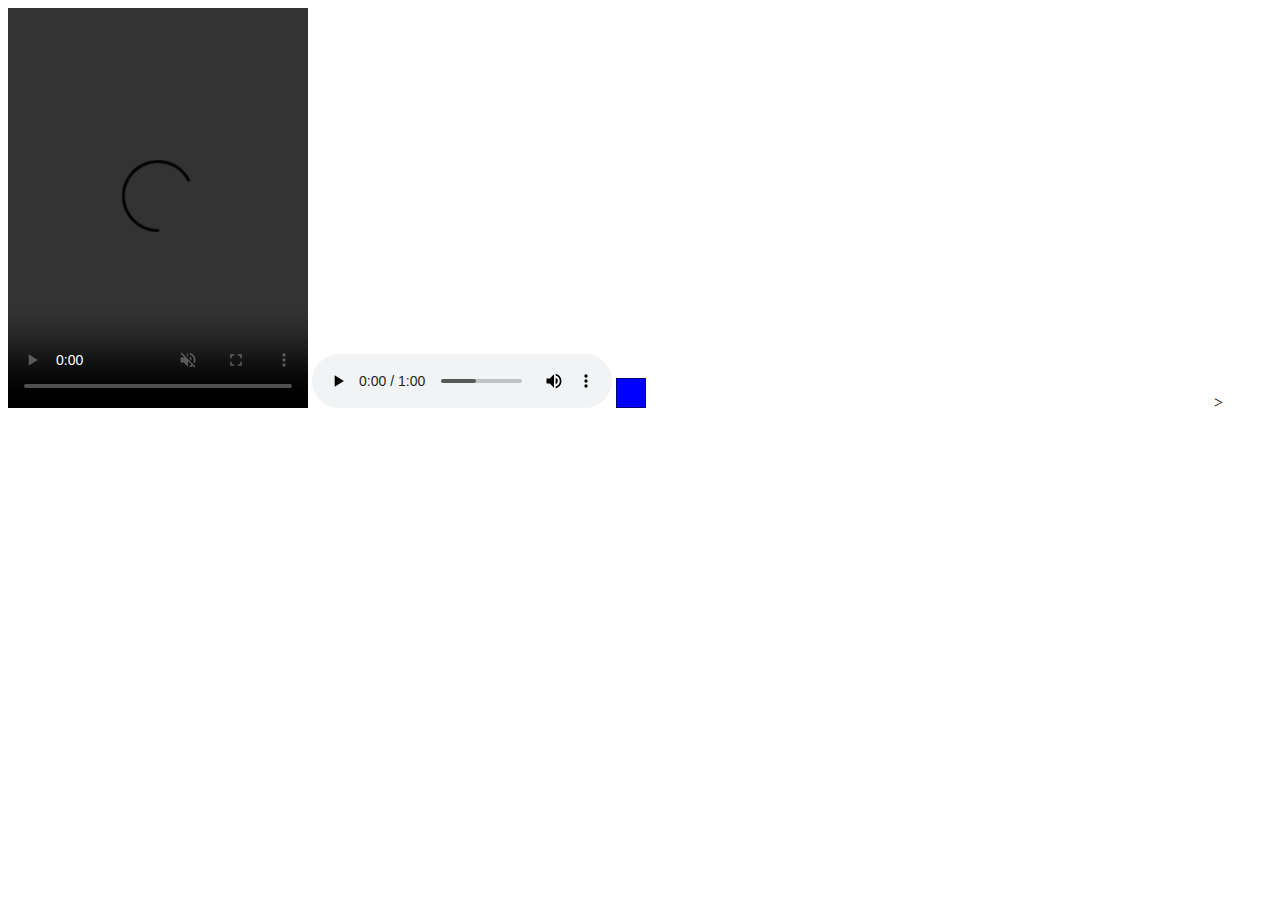
<file: video 10/index.html>
<!DOCTYPE html>
<html lang="en">
<head>
    <meta charset="UTF-8">
    <meta name="viewport" content="width=device-width, initial-scale=1.0">
    <title>media</title>
</head>
<body>
    <video src="https://v.ftcdn.net/07/29/24/75/700_F_729247571_tvCuo5iJx5qwN7nSwgJEhyNJuGmBxhol_ST.mp4" height="400" controls muted autoplay loop></video>
    <audio src="audio.mp3"  controls   ></audio>
    <svg height="30" width="30">
    <rect width="30" height="30" style="fill:rgb(0,0,255);stroke-width:1;stroke:rgb(0,0,0)" />
</svg>
<!-- <iframe src="https://google.com" width="555"></iframe> -->
 <iframe width="560" height="315" src="https://www.youtube.com/embed/XZwBNDGuWGU?si=A9ElC2jxpQoFyelR" title="YouTube video player" frameborder="0" allow="accelerometer; autoplay; clipboard-write; encrypted-media; gyroscope; picture-in-picture; web-share" referrerpolicy="strict-origin-when-cross-origin" allowfullscreen></iframe>
></body>
</html>
</file>
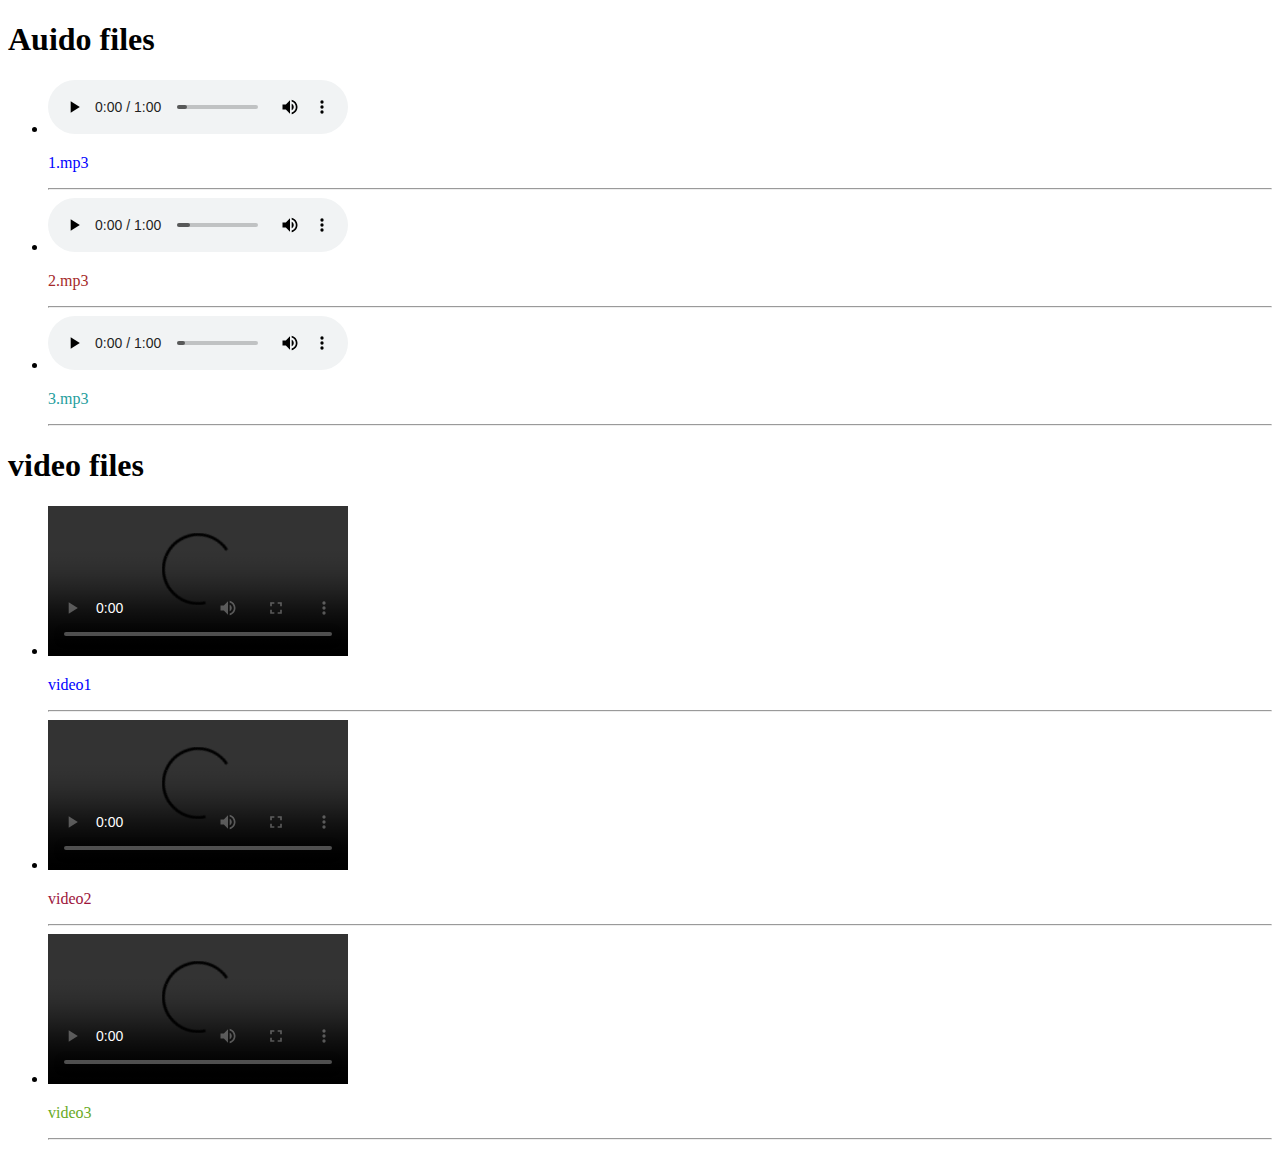
<file: video 12/index.html>
<!DOCTYPE html>
<html lang="en">
<head>
    <meta charset="UTF-8">
    <meta name="viewport" content="width=device-width, initial-scale=1.0">
    <title>audio and video file</title>
</head>
<body>
    <div>
        <h1>Auido files</h1>
        <ul>
            <li>
                <audio src="audio.mp3"  controls   ></audio>
                <br><p style="color: blue;">1.mp3</p></li>
                <hr>
            <li>
                <audio src="audio.mp3"  controls   ></audio>
                <br><P style="color: brown;">2.mp3</P></li><hr>
            <li>
                <audio src="audio.mp3"  controls   ></audio>
                <br><p style="color: rgb(36, 157, 157);">3.mp3</p></li><hr>
            
        </ul>
    </div>

    <div>
        <h1>video files</h1>
        <ul>
            <li>
                <video src="https://cdn.pixabay.com/video/2025/07/22/292827_large.mp4" width="300" controls ></video>
                <br>
                <p style="color: blue;">video1</p>
            </li><hr>
            <li>
                <video src="https://cdn.pixabay.com/video/2025/07/22/292827_large.mp4" width="300" controls></video>
                <br>
                <p style="color: rgb(157, 20, 59);">video2</p>
            </li><hr>
            <li>
                <video src="https://cdn.pixabay.com/video/2025/07/22/292827_large.mp4" width="300" controls ></video>
                <br>
                <p style="color: rgb(105, 170, 31);">video3</p>
            </li><hr>
        </ul>
    </div>

    
</body>
</html>
</file>
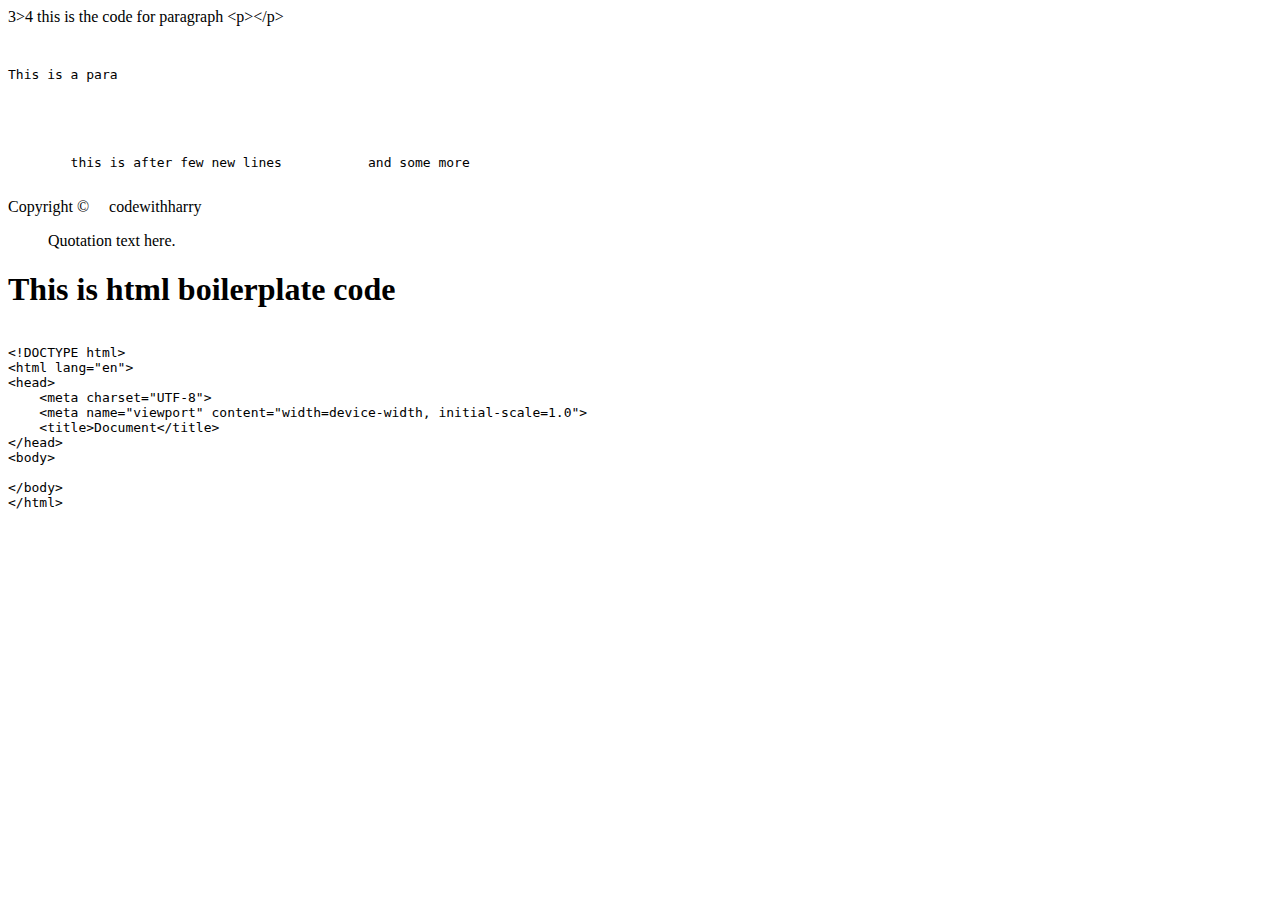
<file: video 13/index.html>
<!DOCTYPE html>
<html lang="en">
<head>
    <meta charset="UTF-8">
    <meta name="viewport" content="width=device-width, initial-scale=1.0">
    <title>Document</title>
</head>
<body>
    3>4
    this is the code for paragraph &lt;p&gt;&lt;/p&gt;
    <pre>
        <p>This is a para</p>



        this is after few new lines           and some more
    </pre>

   Copyright &copy;&nbsp;&nbsp;&nbsp;&nbsp;&nbsp;codewithharry

   <blockquote cite="source-url">
    Quotation text here.
  </blockquote>
<h1>This is html boilerplate code</h1>
  <pre><code>
&lt;!DOCTYPE html&gt;
&lt;html lang="en"&gt;
&lt;head&gt;
    &lt;meta charset="UTF-8"&gt;
    &lt;meta name="viewport" content="width=device-width, initial-scale=1.0"&gt;
    &lt;title&gt;Document&lt;/title&gt;
&lt;/head&gt;
&lt;body&gt;
    
&lt;/body&gt;
&lt;/html&gt;
  </code></pre>
</body>
</html>
</file>
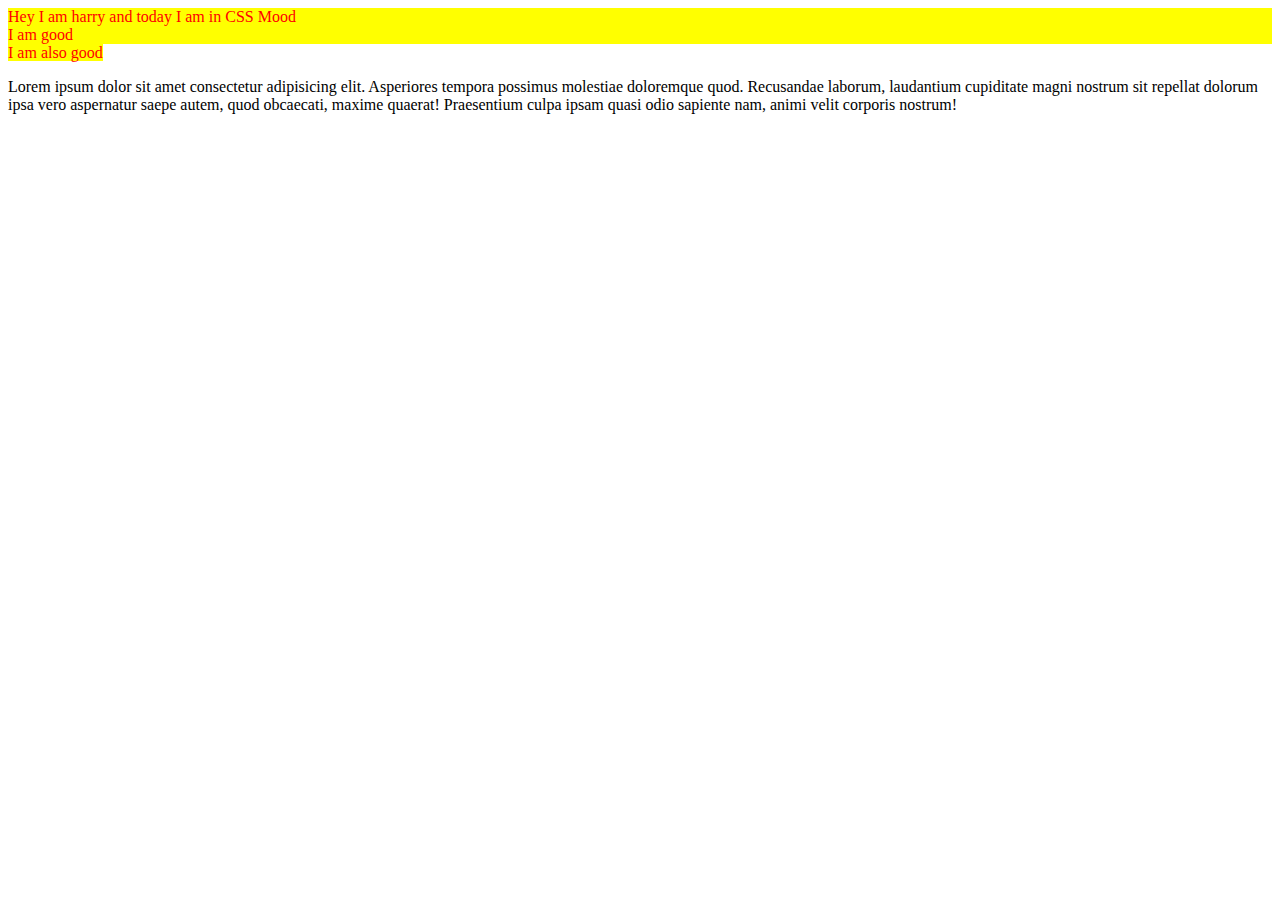
<file: video 14/index.html>
<!DOCTYPE html>
<html lang="en">
<head>
    <meta charset="UTF-8">
    <meta name="viewport" content="width=device-width, initial-scale=1.0">
    <title>CSS</title>
    <style>
        div,span {
            color: red;
            background-color: yellow;
        }
    </style>
</head>
<body>
    <div>
        Hey I am harry and today I am in CSS Mood
    </div>

    <div>
        I am good
    </div>
    <span>
        I am also good
    </span>
    <p>Lorem ipsum dolor sit amet consectetur adipisicing elit. Asperiores tempora possimus molestiae doloremque quod. Recusandae laborum, laudantium cupiditate magni nostrum sit repellat dolorum ipsa vero aspernatur saepe autem, quod obcaecati, maxime quaerat! Praesentium culpa ipsam quasi odio sapiente nam, animi velit corporis nostrum!</p>
</body>
</html>

<!-- CSS (Cascading Style Sheets) is a language that styles HTML content by managing layout, colors, fonts, and spacing. It separates structure (HTML) from design, making websites cleaner and easier to maintain. CSS can be reused across pages, saving time. It’s applied in three ways: inline, internal, and external—external being the most efficient. The syntax includes selectors and declaration blocks with property-value pairs. CSS follows a priority system called "cascading" where inline > internal > external styles apply, based on specificity and !important. It boosts website performance but may vary across browsers and lacks dynamic features without JavaScript.
 in this style tag(internal css ) has been used -->
</file>
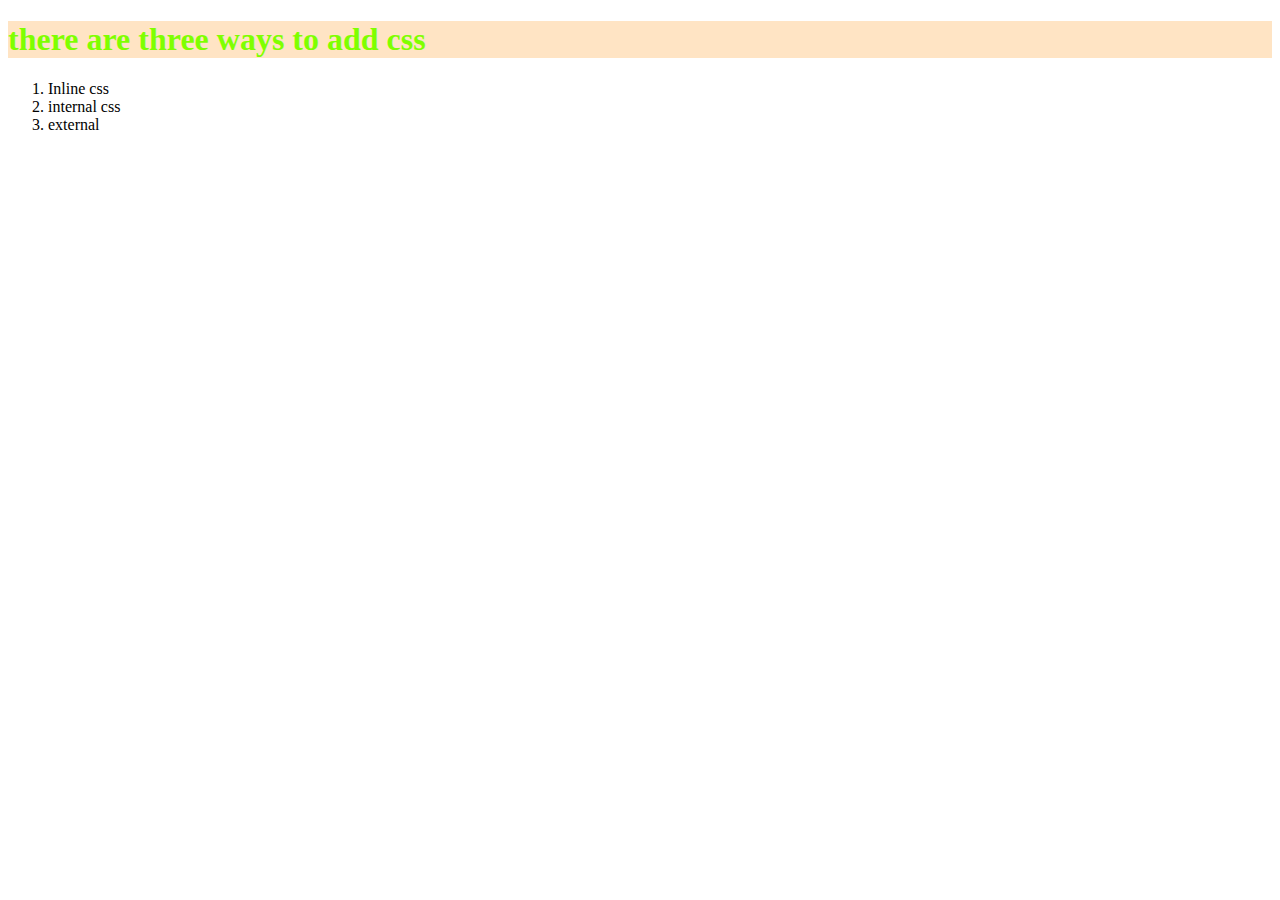
<file: video 15/index.html>
<!DOCTYPE html>
<html lang="en">
<head>
    <meta charset="UTF-8">
    <meta name="viewport" content="width=device-width, initial-scale=1.0">
    <title>inline , internal, external css</title>
    <!-- <style>
        h1{
            background-color: bisque;
            color: chartreuse;
        }
    
    </style> -->
    <link rel="stylesheet" href="style.css">
<!-- Internal CSS is better than inline because it's easier to manage and change styles in one place. -->


<!-- internal is added to head whilst the inline i an attribute -->

<!-- External CSS keeps HTML cleaner by linking a separate file in the <head>, making styles reusable and easy to manage. -->
</head>
<body>
    <!-- <h1 style="color: chartreuse;background-color: bisque;">three ways to add css </h1> -->
    <!--this is inline css using the style atribute  -->


    <h1>there are three ways to add css</h1>
    <div>
        <ol>
            <li>Inline css</li>
            <li>internal css</li>
            <li>external</li>
        </ol>

    </div>
    <!-- <p>Everyone is a good person . Does this even make any sense?</p> -->
</body>
</html>

<!-- Inline CSS is used for quick, one-time styles directly in HTML elements, while internal CSS is defined within the <style> tag in the head section, allowing for more organized styling across a single page. -->
</file>
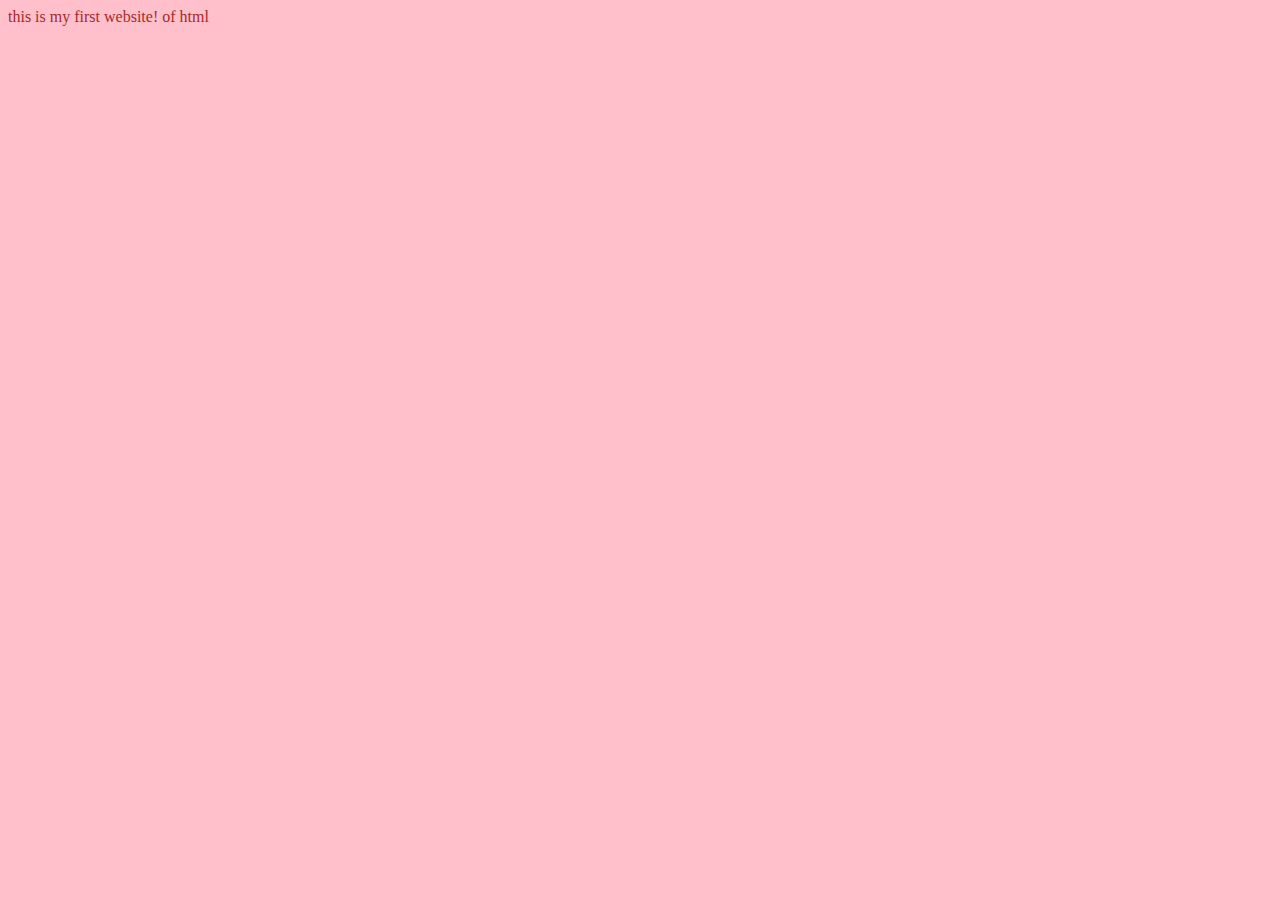
<file: video 2/index.html>
<!DOCTYPE html>
<html lang="en">
<head>
    <meta charset="UTF-8">
    <meta name="viewport" content="width=device-width, initial-scale=1.0">
    <title>first website</title>
    <link rel="stylesheet" href="style.css">
</head>
<body>
    this is my first website! of html 
   <script src="script.js"></script>
</body>
</html>
</file>
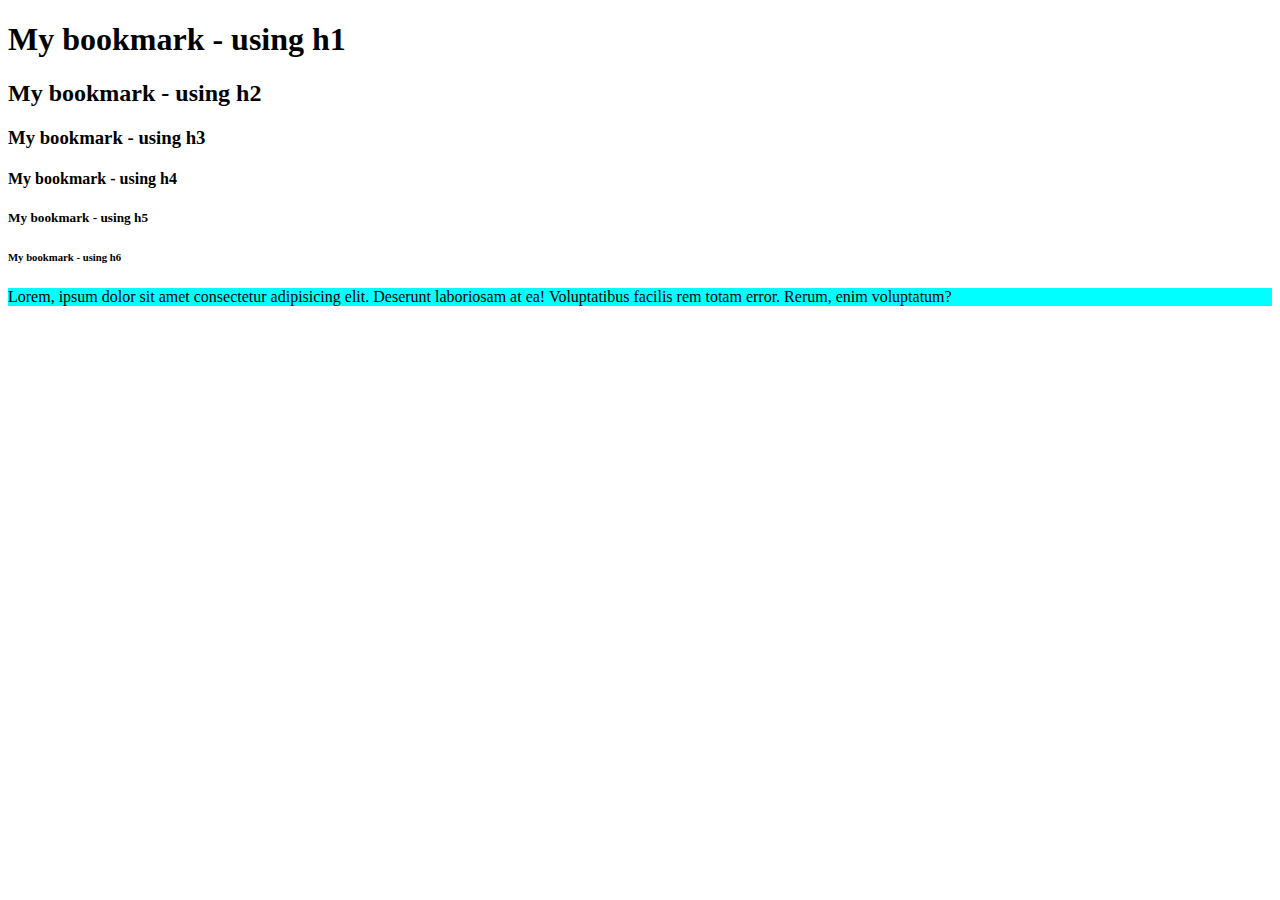
<file: video 4/index.html>
<!DOCTYPE html>
<html lang="en">
<head>
    <meta charset="UTF-8">
    <meta name="viewport" content="width=device-width, initial-scale=1.0">
    <title>My Bookmarks</title>
</head>
<body>
    <h1>My bookmark - using h1</h1> 
    <h2>My bookmark - using h2</h2> 
    <h3>My bookmark - using h3</h3> 
    <h4>My bookmark - using h4</h4> 
    <h5>My bookmark - using h5</h5> 
    <h6>My bookmark - using h6</h6> 

    <p style="background-color: aqua;">Lorem, ipsum dolor sit amet consectetur adipisicing elit. Deserunt laboriosam at ea! Voluptatibus facilis rem totam error. Rerum, enim voluptatum?</p>

</body>
</html>
</file>
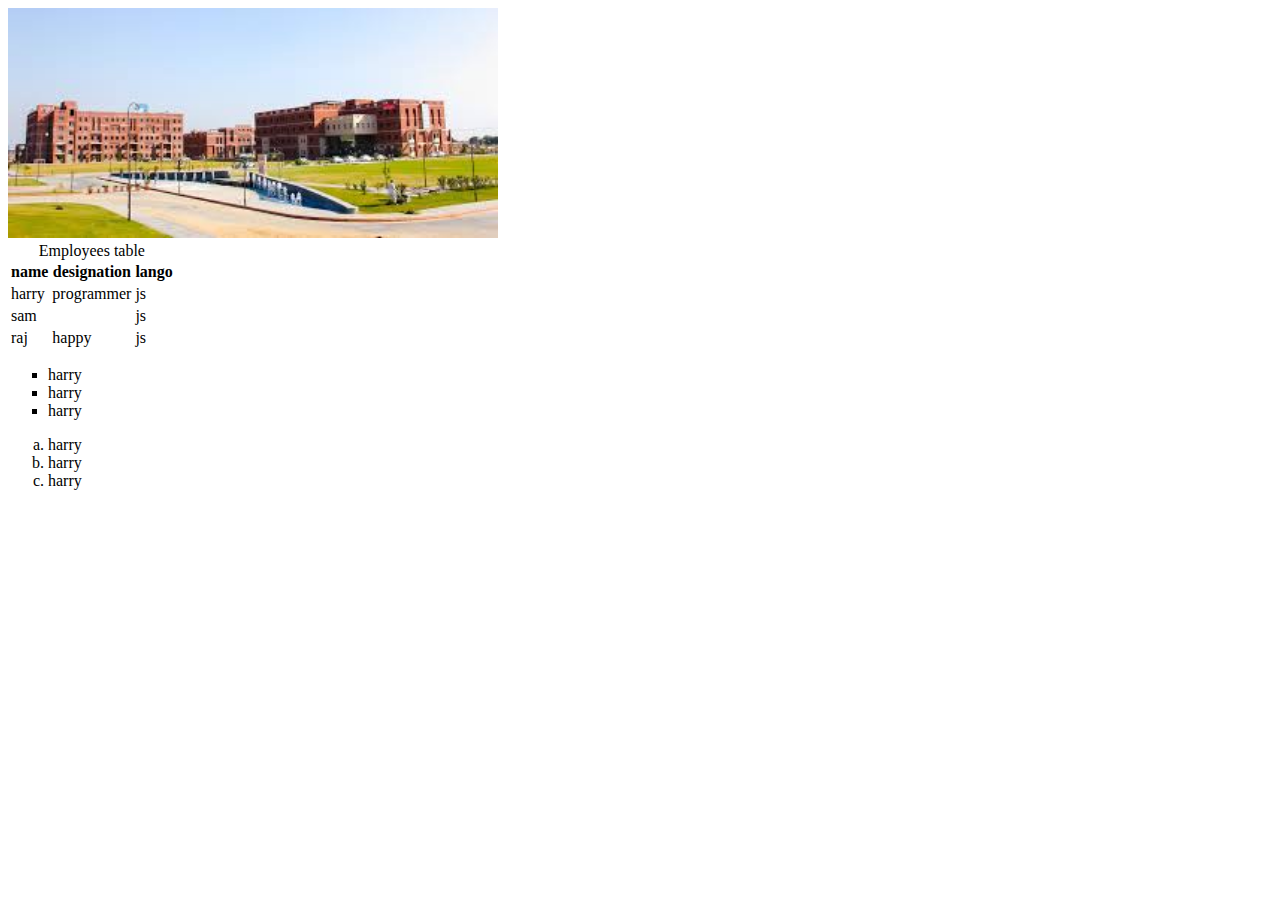
<file: video 5/index.html>
<!DOCTYPE html>
<html lang="en">

<head>
    <meta charset="UTF-8">
    <meta name="viewport" content="width=device-width, initial-scale=1.0">
    <title>Images</title>
    <link rel="stylesheet" href="style.css">

</head>

<body>
    <img height="230" src="images.jpeg" alt="uni image">
    <br>

    <table>

        <caption>Employees table</caption>

        <thead>

            <tr>
                <th>name</th>
                <th>designation</th>
                <th>lango</th>
            </tr>

        </thead>

        <tbody>

            <tr>
                <td>harry</td>
                <td>programmer</td>
                <td>js</td>
            </tr>

            <tr>
                <td colspan="2">sam</td>
                <td>js</td>
            </tr>

            
        </tbody>

        <tfoot>

            <tr>
                <td>raj</td>
                <td>happy</td>
                <td rowspan="2">js</td>
            </tr>

        </tfoot>
    </table>

    <ul type="square">
        <li>harry</li>
        <li>harry</li>
        <li>harry</li>
    </ul>

    <ol type="a">
        <li>harry</li>
        <li>harry</li>
        <li>harry</li>
    </ol>

</body>

</html>
</file>
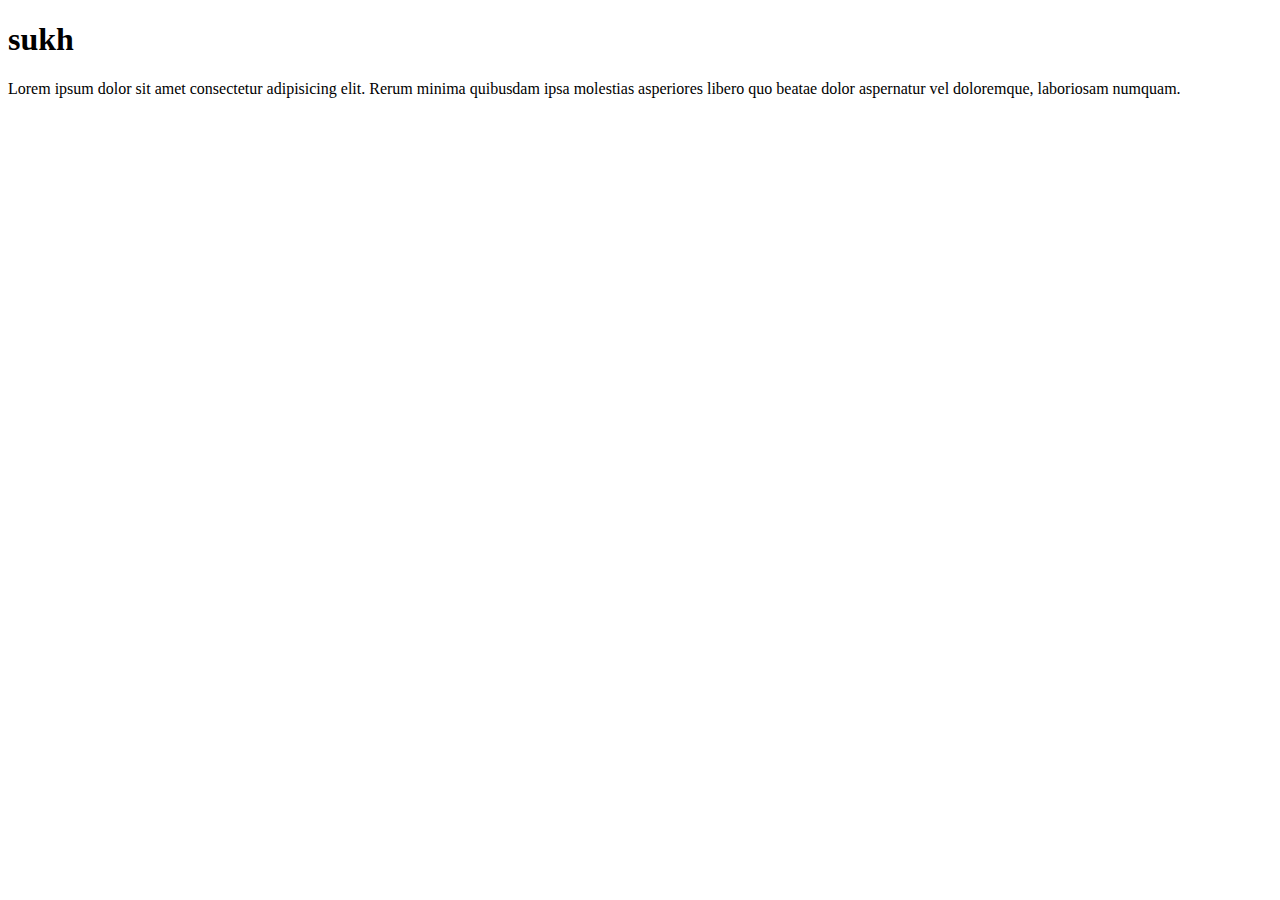
<file: video 6/index.html>
<!DOCTYPE html>
<html lang="en">
<head>
    <meta charset="UTF-8">
    <meta name="viewport" content="width=device-width, initial-scale=1.0">
    <meta name="description" content="this is info about sukh">
    <title>about sukh</title>
</head>
<body>
    <h1>sukh</h1>
    <p>Lorem ipsum dolor sit amet consectetur adipisicing elit. Rerum minima quibusdam ipsa molestias asperiores libero quo beatae dolor aspernatur vel doloremque, laboriosam numquam.</p>
</body>
</html>
</file>
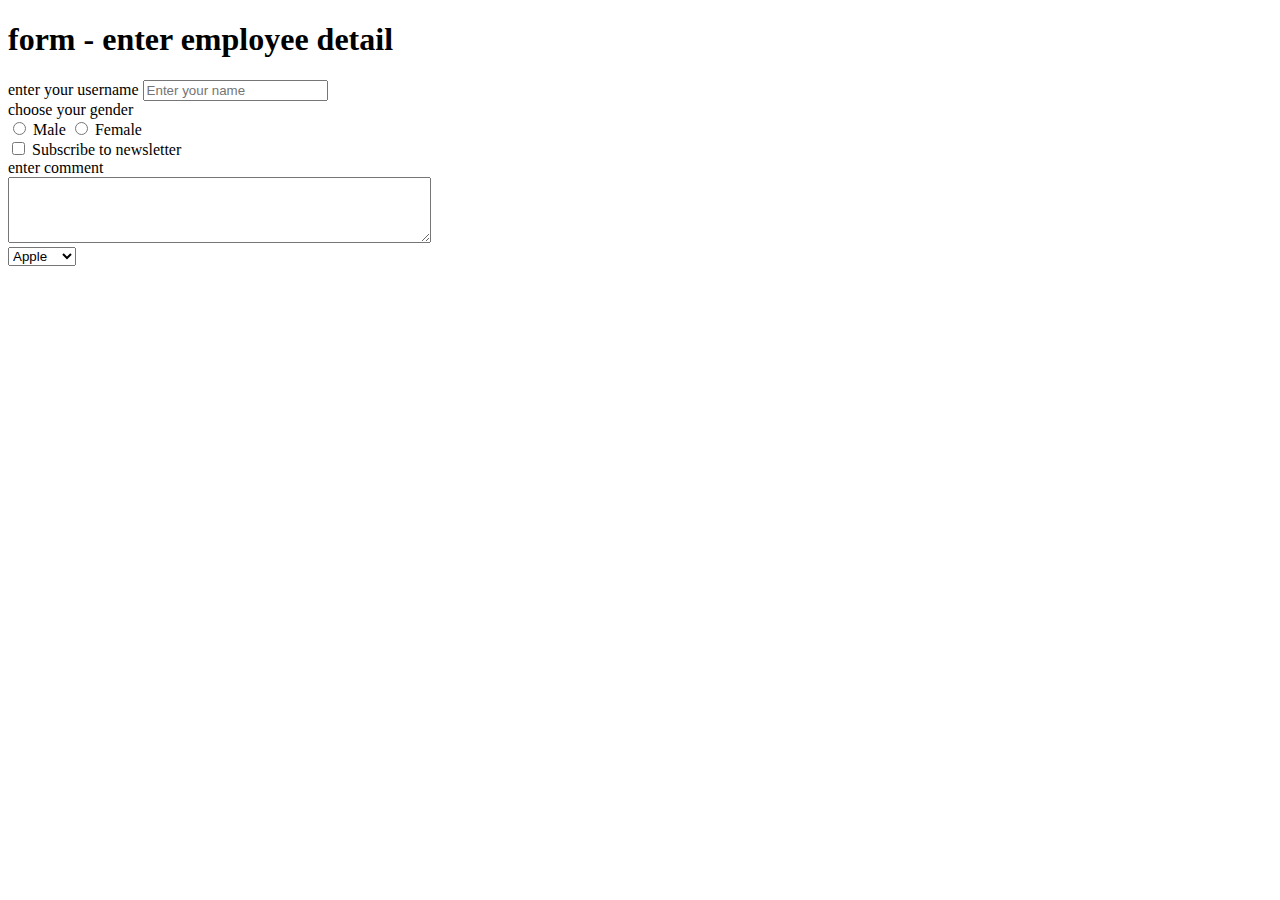
<file: video 7/index.html>
<!DOCTYPE html>
<html lang="en">

<head>
    <meta charset="UTF-8">
    <meta name="viewport" content="width=device-width, initial-scale=1.0">
    <title>forms</title>
</head>

<body>
    <h1>form - enter employee detail</h1>
    <form action="post">
        <div>
            <label for="username">enter your username</label>
            <input type="text" id="username" name="username" placeholder="Enter your name">

        </div>
        <div>
            <label>choose your gender</label>
            <br>
            <input type="radio" id="male" name="gender" value="male">
            <label for="male">Male</label>
            <input type="radio" id="female" name="gender" value="female">
            <label for="female">Female</label>
        </div>
        <div>
            <input type="checkbox" id="subscribe" name="subscribe" value="yes">
            <label for="subscribe">Subscribe to newsletter</label>
        </div>
        <div>
            <label for="comment">enter comment</label>
            <br>
            <textarea id="comment" name="comment" rows="4" cols="50" >
            </textarea>
        </div>
        <div>
            <select name="fruits">
                <option value="apple">Apple</option>
                <option value="banana">Banana</option>
                <option value="cherry">Cherry</option>
            </select>
        </div>
    </form>
</body>

</html>
</file>
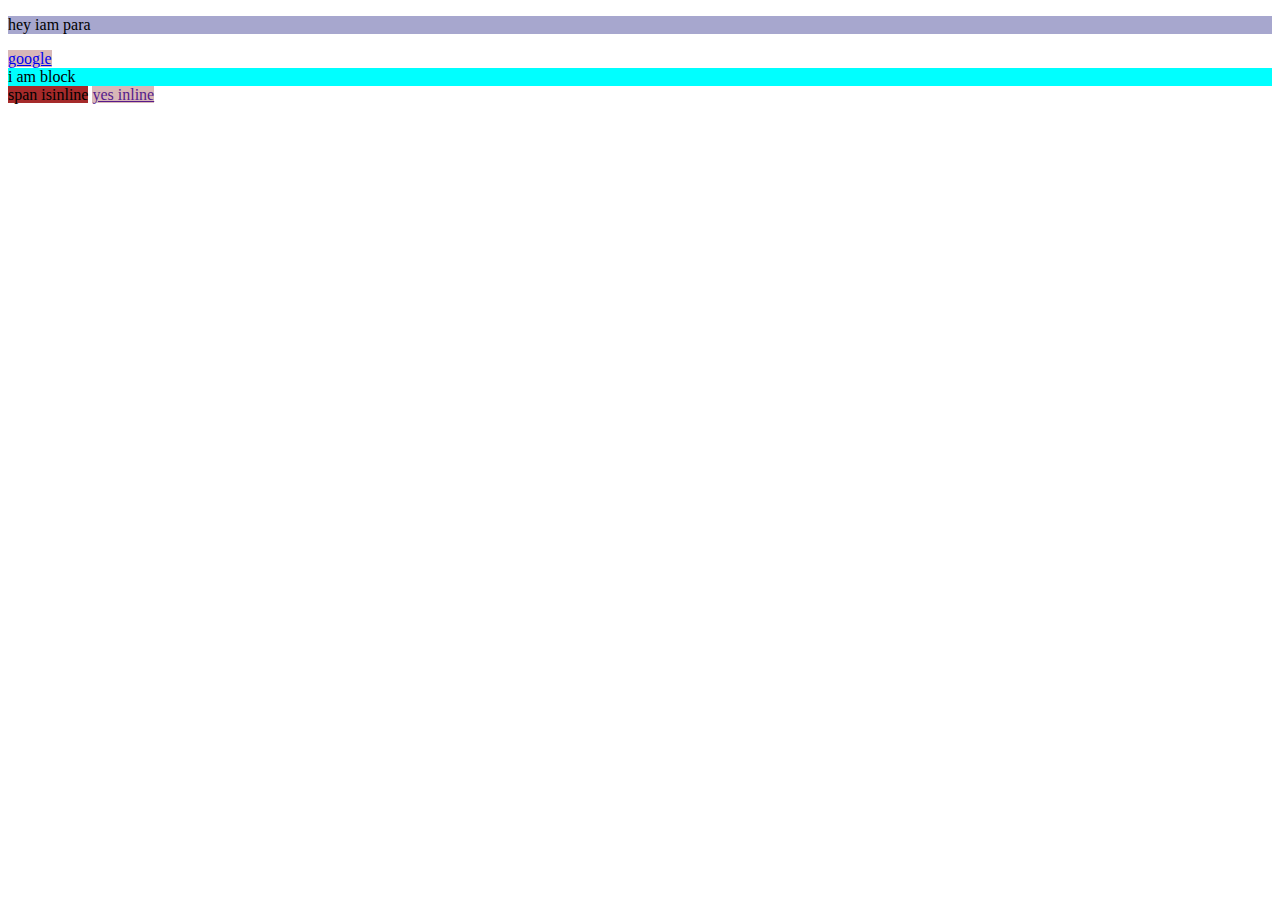
<file: video 8/index.html>
<!DOCTYPE html>
<html lang="en">

<head>
    <meta charset="UTF-8">
    <meta name="viewport" content="width=device-width, initial-scale=1.0">
    <title>inline and block elements</title>
    <link rel="stylesheet" href="style.css">
</head>

<body>
    <p>hey iam para</p>
    <a href="https://google.com">google</a>
    <div>i am block</div>
    <span>span isinline</span>
    <a href="">yes inline</a>
</body>

</html>
</file>
<file: video 15/style.css>
h1{
            background-color: bisque;
            color: chartreuse;
        }
</file>
<file: video 2/style.css>
body {
    background-color: pink;
    color: brown;
}
</file>
<file: video 5/style.css>
td{
    border: 2px soild black;
}
</file>
<file: video 8/style.css>
p {
    background-color: rgb(167, 167, 206);
}

a {
    background-color: rgb(216, 183, 183);
}

div {
    background-color: aqua;
}

span {
    background-color: brown;
}
</file>
